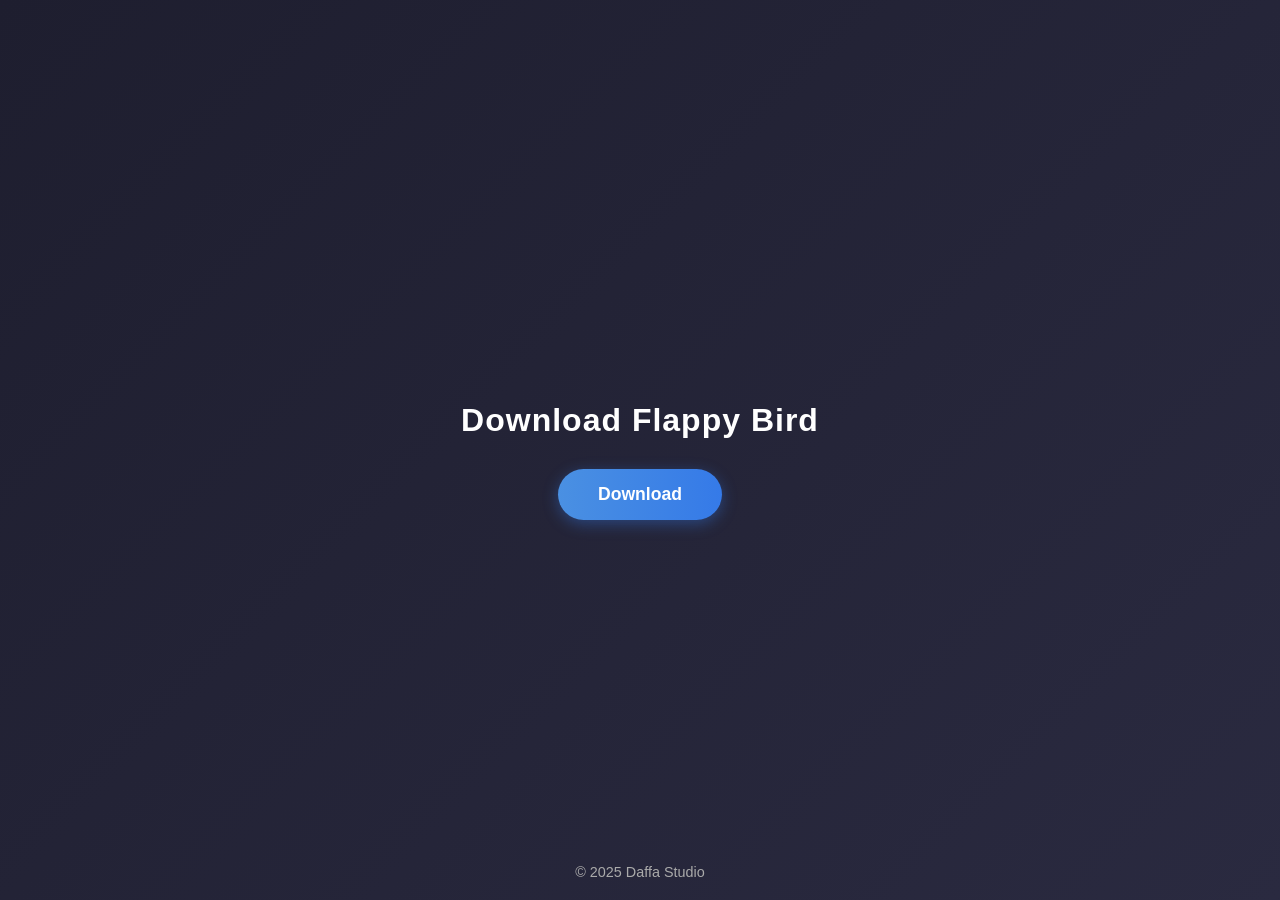
<file: downloads/index.html>
<!DOCTYPE html>
<html lang="id">
<head>
  <meta charset="UTF-8">
  <meta name="viewport" content="width=device-width, initial-scale=1.0">
  <title>Download Flappy Bird</title>
  <style>
    body {
      font-family: "Poppins", sans-serif;
      background: linear-gradient(135deg, #1e1e2f, #2a2a40);
      color: #fff;
      display: flex;
      flex-direction: column;
      justify-content: center;
      align-items: center;
      height: 100vh;
      margin: 0;
    }

    h1 {
      font-size: 2em;
      margin-bottom: 30px;
      letter-spacing: 1px;
      text-align: center;
    }

    a.download-btn {
      background: linear-gradient(90deg, #4a90e2, #357ae8);
      color: white;
      text-decoration: none;
      padding: 15px 40px;
      border-radius: 50px;
      font-weight: 600;
      font-size: 1.1em;
      transition: all 0.3s ease;
      box-shadow: 0 4px 15px rgba(53, 122, 232, 0.4);
    }

    a.download-btn:hover {
      background: linear-gradient(90deg, #5aa9ff, #4a90e2);
      transform: translateY(-3px);
      box-shadow: 0 6px 20px rgba(74, 144, 226, 0.5);
    }

    footer {
      position: absolute;
      bottom: 20px;
      font-size: 0.9em;
      color: #aaa;
    }
  </style>
</head>
<body>
  <h1>Download Flappy Bird</h1>
  <a class="download-btn" href="/FlappyBird.apk" download>Download</a>
  <footer>© 2025 Daffa Studio</footer>
</body>
</html>
</file>
